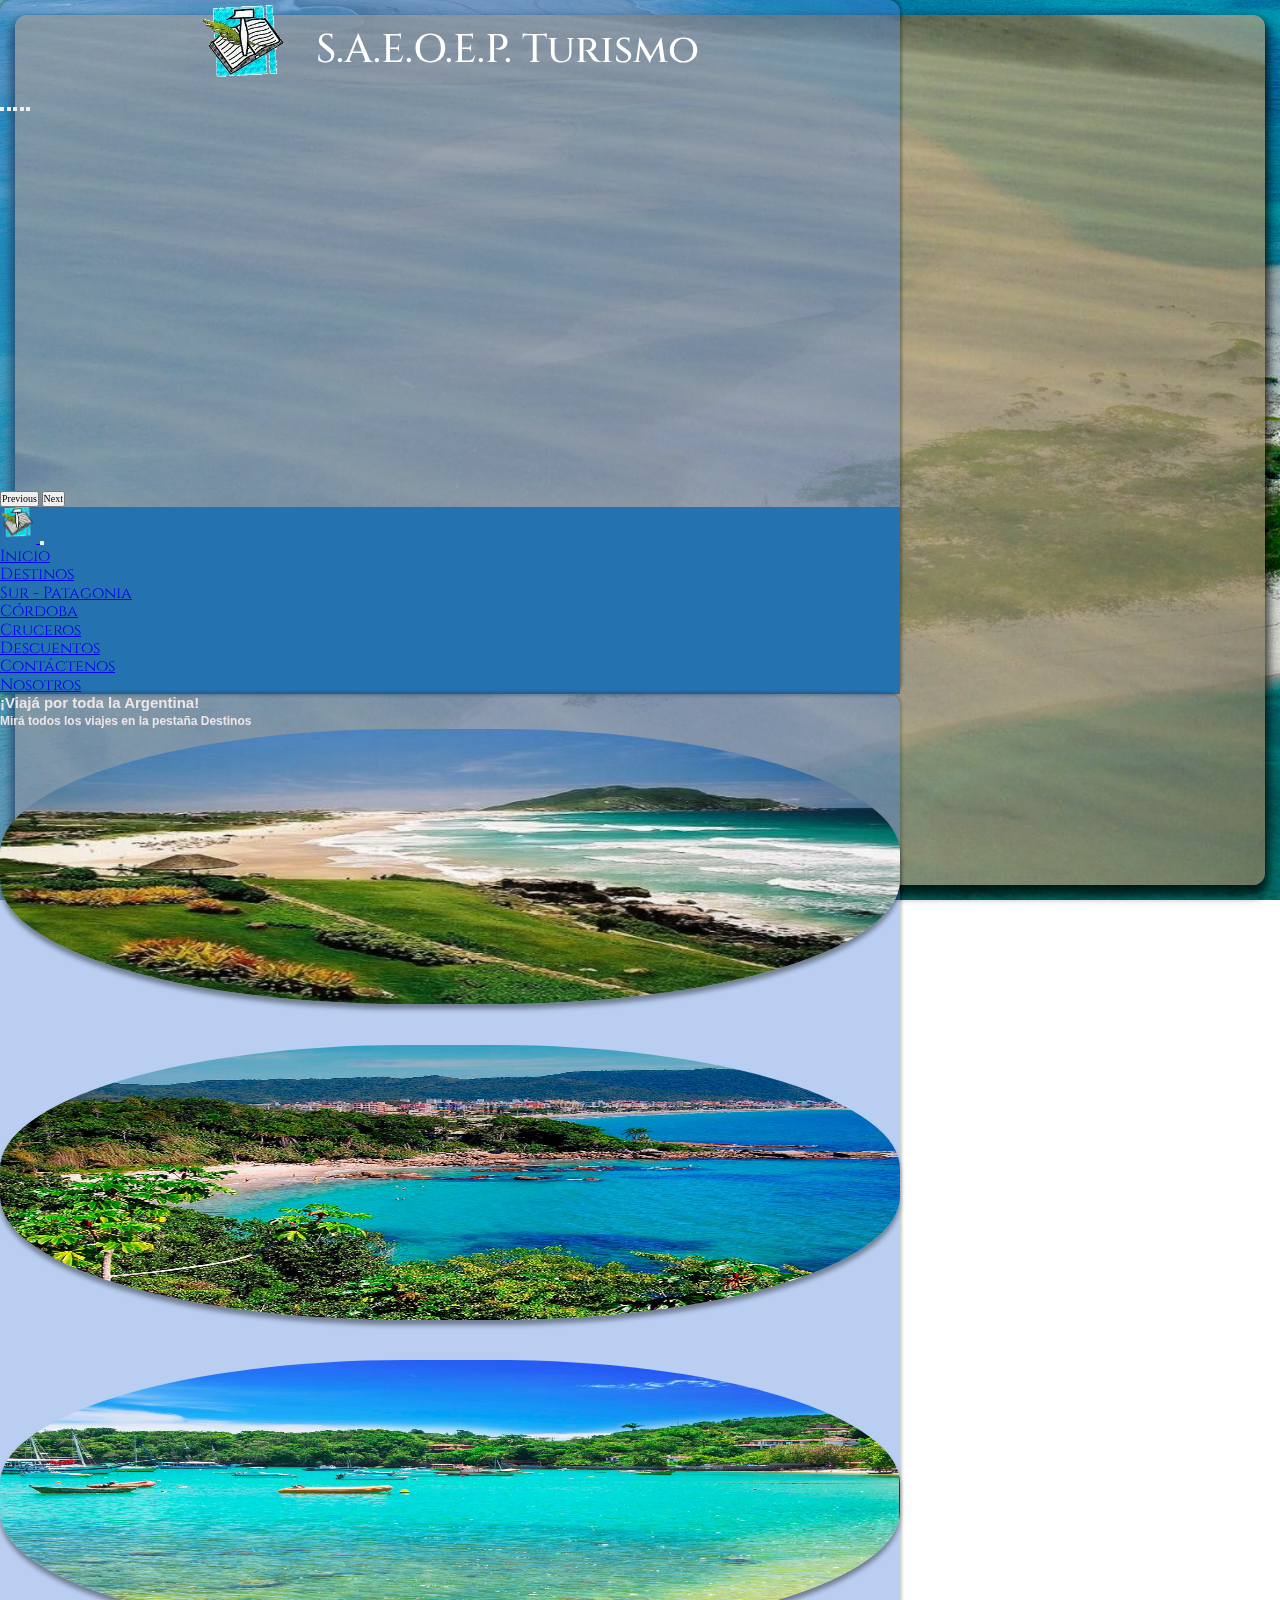
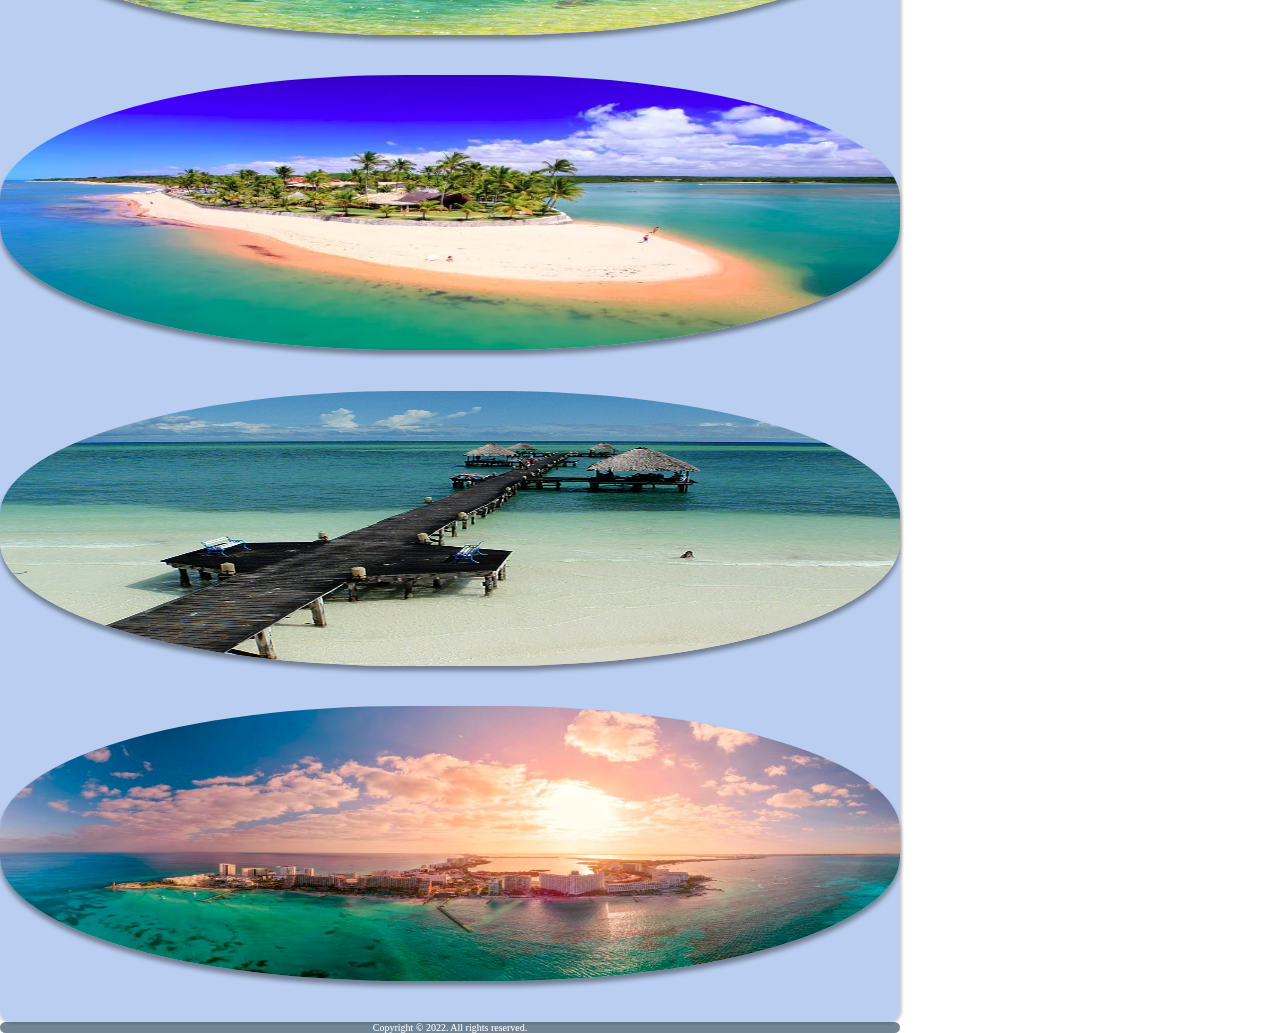
<file: SaeoepTurismo/index.html>
<!DOCTYPE html>
<html lang="es">

<head>
    <meta charset="UTF-8" />
    <meta http-equiv="X-UA-Compatible" content="IE=edge" />
    <meta name="viewport" content="width=device-width, initial-scale=1.0" />
    <title>S.A.E.O.E.P. Turismo</title>
    <link href="https://cdn.jsdelivr.net/npm/bootstrap@5.2.0/dist/css/bootstrap.min.css" rel="stylesheet"
        integrity="sha384-gH2yIJqKdNHPEq0n4Mqa/HGKIhSkIHeL5AyhkYV8i59U5AR6csBvApHHNl/vI1Bx" crossorigin="anonymous" />
    <link rel="preconnect" href="https://fonts.googleapis.com" />
    <link rel="preconnect" href="https://fonts.gstatic.com" crossorigin />
    <link href="https://fonts.googleapis.com/css2?family=Cinzel:wght@400;500;700&display=swap" rel="stylesheet" />
    <link rel="stylesheet" href="./css/normalize.css" />
    <link rel="stylesheet" href="./css/turismo.css" />
</head>
<body>
    <div class="bg"></div>
    <header class="container p-0 mt-3">
        <section class="header-title pt-2">
            <a href="./index.html">
                <img src="./img/page-icon.png" alt="Logo de la pagina" id="header-icon" />
            </a>
            <h1>S.A.E.O.E.P. Turismo</h1>
        </section>
        <section id="carouselHeader" class="carousel slide carousel-fade" data-bs-ride="carousel">
            <div class="carousel-indicators">
                <button type="button" data-bs-target="#carouselHeader" data-bs-slide-to="0" class="active"
                    aria-current="true" aria-label="Slide 1"></button>
                <button type="button" data-bs-target="#carouselHeader" data-bs-slide-to="1"
                    aria-label="Slide 2"></button>
                <button type="button" data-bs-target="#carouselHeader" data-bs-slide-to="2"
                    aria-label="Slide 3"></button>
                <button type="button" data-bs-target="#carouselHeader" data-bs-slide-to="3"
                    aria-label="Slide 4"></button>
                <button type="button" data-bs-target="#carouselHeader" data-bs-slide-to="4"
                    aria-label="Slide 5"></button>
            </div>
            <div class="carousel-inner">
                <div class="carousel-item active h-100" data-bs-interval="5000">
                    <div class="w-100 h-100"></div>
                </div>
                <div class="carousel-item h-100" data-bs-interval="5000">
                    <div class="w-100 h-100"></div>
                </div>
                <div class="carousel-item h-100" data-bs-interval="5000">
                    <div class="w-100 h-100"></div>
                </div>
                <div class="carousel-item h-100" data-bs-interval="5000">
                    <div class="w-100 h-100"></div>
                </div>
                <div class="carousel-item h-100" data-bs-interval="5000">
                    <div class="w-100 h-100"></div>
                </div>
            </div>
            <button class="carousel-control-prev" type="button" data-bs-target="#carouselHeader" data-bs-slide="prev">
                <span class="carousel-control-prev-icon" aria-hidden="true"></span>
                <span class="visually-hidden">Previous</span>
            </button>
            <button class="carousel-control-next" type="button" data-bs-target="#carouselHeader" data-bs-slide="next">
                <span class="carousel-control-next-icon" aria-hidden="true"></span>
                <span class="visually-hidden">Next</span>
            </button>
        </section>
        <nav class="container navbar sticky-top navbar-expand-md navbar-dark primary">
            <div class="container">
                <a class="navbar-brand" href="./index.html">
                    <img src="./img/page-icon.png" alt="Logo del navbar" id="nav-icon" />
                </a>
                <button class="navbar-toggler" type="button" data-bs-toggle="collapse"
                    data-bs-target="#navbarSupportedContent" aria-controls="navbarSupportedContent"
                    aria-expanded="false" aria-label="Toggle navigation">
                    <span class="navbar-toggler-icon"></span>
                </button>
                <div class="collapse navbar-collapse" id="navbarSupportedContent">
                    <ul class="navbar-nav me-auto mb-2 mb-lg-0">
                        <li class="nav-item">
                            <a class="nav-link active" aria-current="page" href="#">Inicio</a>
                        </li>
                        <li class="nav-item dropdown">
                            <a class="nav-link dropdown-toggle" href="#" role="button" data-bs-toggle="dropdown"
                                aria-expanded="false">
                                Destinos
                            </a>
                            <ul class="dropdown-menu primary">
                                <li><a class="dropdown-item" href="./sur-patagonia.html">Sur - Patagonia</a></li>
                                <li><a class="dropdown-item" href="./cordoba.html">Córdoba</a></li>
                            </ul>
                        </li>
                        <li class="nav-item">
                            <a class="nav-link" href="./cruceros.html">Cruceros</a>
                        </li>
                        <li class="nav-item">
                            <a class="nav-link" href="./descuentos.html">Descuentos</a>
                        </li>
                        <li class="nav-item">
                            <a class="nav-link" href="./contactenos.html">Contáctenos</a>
                        </li>
                        <li class="nav-item">
                            <a class="nav-link" href="./nosotros.html">Nosotros</a>
                        </li>
                    </ul>
                </div>
            </div>
        </nav>
    </header>
    <main class="container mt-2 p-4 position-relative bg-active">
        <section class="main-info w-100 h-100 p-2">
            <h2 class="fw-bold text-center display-3">
                ¡Viajá por toda la Argentina!<br>
                <small class="display-6 text-white-50">Mirá todos los viajes en la pestaña Destinos</small>
            </h2>
            <div class="home-gallery row row-cols-1 row-cols-sm-2 g-4 p-4">
                <div class="col position-relative">
                    <img src="img/florianopolis.jpg" alt="Florianopolis">
                    <p class="display-4 w-100 position-absolute text-center pe-none">
                        <span class="ps-3 pe-3 text-truncate" title="Florianópolis">Florianópolis</span>
                    </p>
                </div>
                <div class="col position-relative">
                    <img src="img/bombinhas.jpg" alt="Bombas y Bombinhas">
                    <p class="display-4 w-100 position-absolute text-center pe-none">
                        <span class="ps-3 pe-3 text-truncate" title="Bombas y Bombinhas">Bombas y Bombinhas</span>
                    </p>
                </div>
                <div class="col position-relative">
                    <img src="img/buzios.jpg" alt="Buzios">
                    <p class="display-4 w-100 position-absolute text-center pe-none">
                        <span class="ps-3 pe-3 text-truncate" title="Buzios">Buzios</span>
                    </p>
                </div>
                <div class="col position-relative">
                    <img src="img/porto-seguro.jpg" alt="Porto Seguro">
                    <p class="display-4 w-100 position-absolute text-center pe-none">
                        <span class="ps-3 pe-3 text-truncate" title="Porto Seguro">Porto Seguro</span>
                    </p>
                </div>
                <div class="col position-relative">
                    <img src="img/cuba.jpg" alt="Cuba">
                    <p class="display-4 w-100 position-absolute text-center pe-none">
                        <span class="ps-3 pe-3 text-truncate" title="Cuba">Cuba</span>
                    </p>
                </div>
                <div class="col position-relative">
                    <img src="img/cancun.jpg" alt="Cancún">
                    <p class="display-4 w-100 position-absolute text-center pe-none">
                        <span class="ps-3 pe-3 text-truncate" title="Cancún">Cancún</span>
                    </p>
                </div>
            </div>
        </section>
    </main>
    <footer class="container p-4">
        <p>Copyright © 2022. All rights reserved.</p>
    </footer>
    <script src="https://cdn.jsdelivr.net/npm/bootstrap@5.2.0/dist/js/bootstrap.bundle.min.js"
        integrity="sha384-A3rJD856KowSb7dwlZdYEkO39Gagi7vIsF0jrRAoQmDKKtQBHUuLZ9AsSv4jD4Xa"
        crossorigin="anonymous"></script>
</body>

</html>
</file>
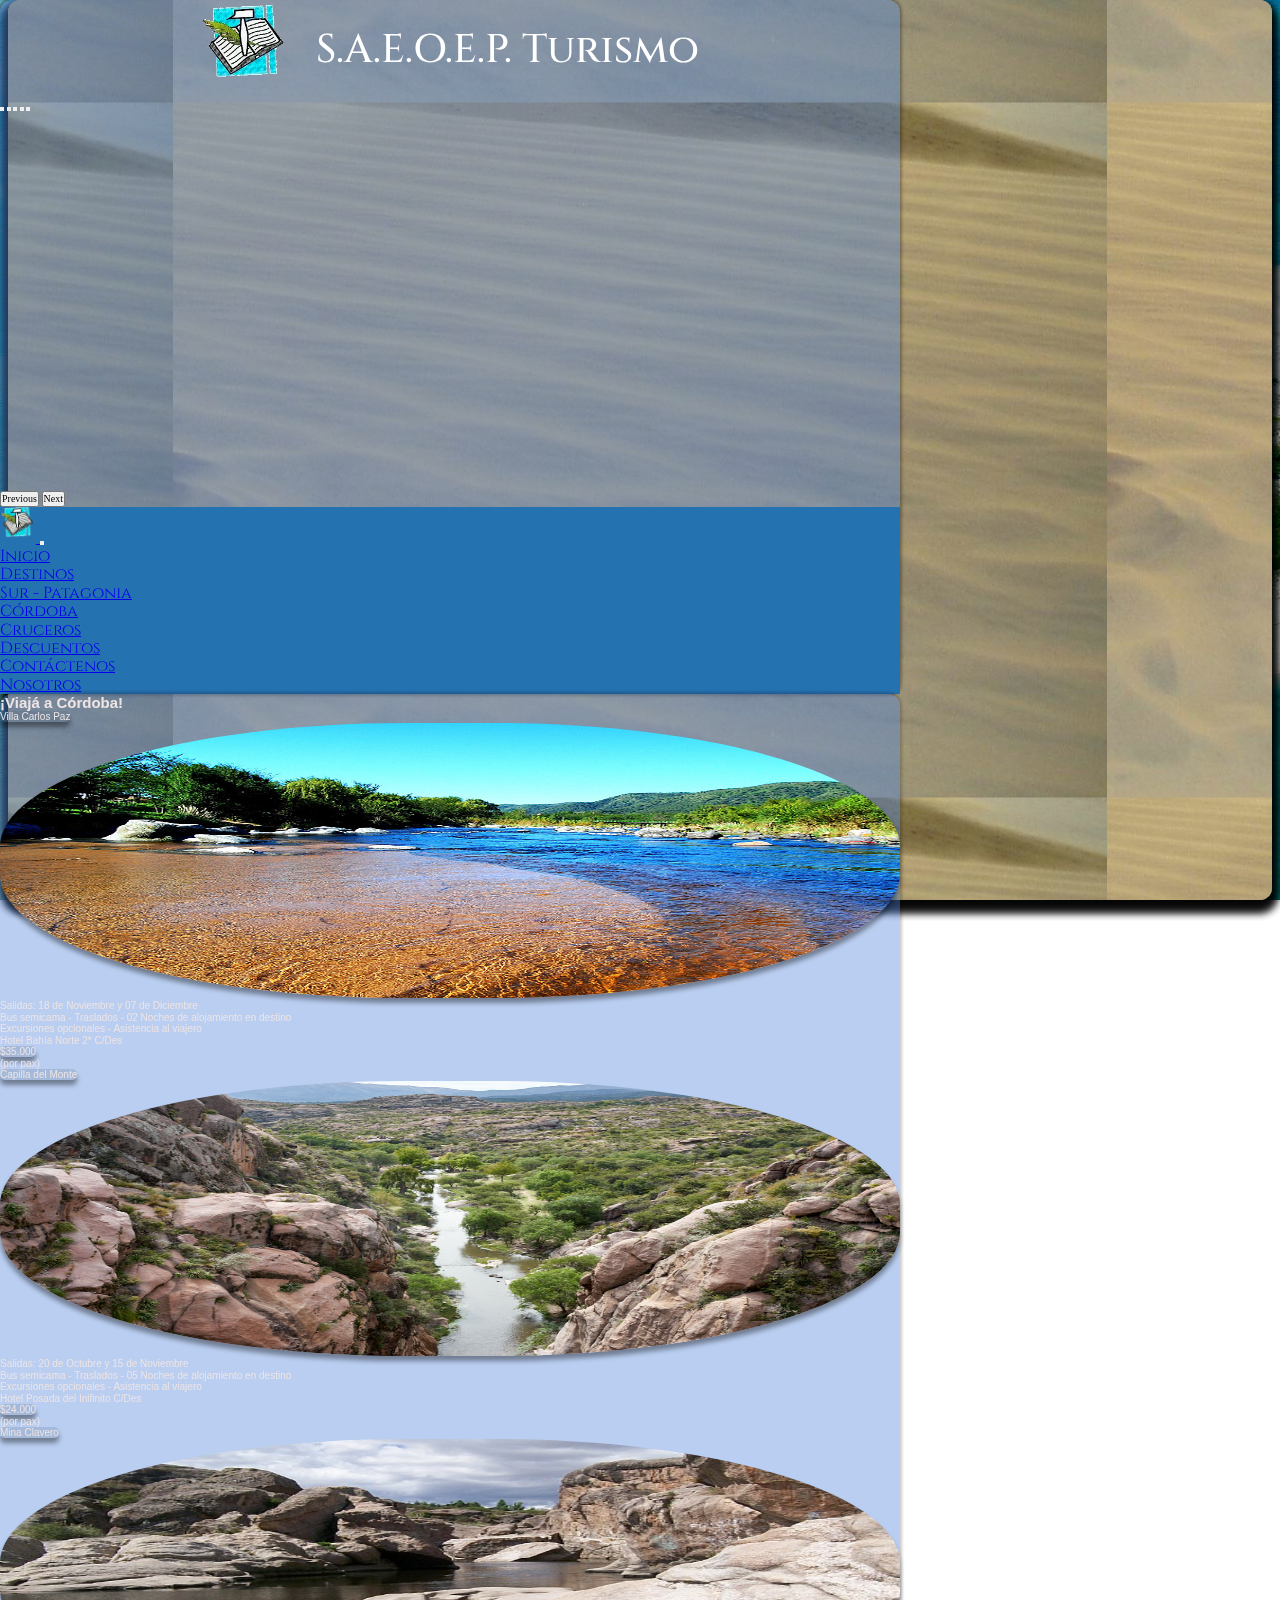
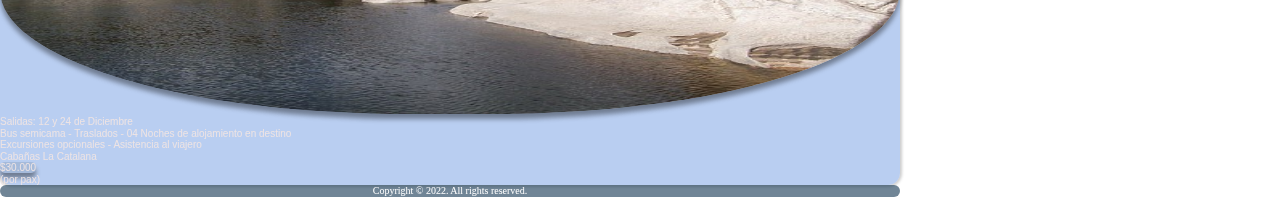
<file: SaeoepTurismo/cordoba.html>
<!DOCTYPE html>
<html lang="es">

<head>
    <meta charset="UTF-8" />
    <meta http-equiv="X-UA-Compatible" content="IE=edge" />
    <meta name="viewport" content="width=device-width, initial-scale=1.0" />
    <title>S.A.E.O.E.P. Turismo - Destinos</title>
    <link href="https://cdn.jsdelivr.net/npm/bootstrap@5.2.0/dist/css/bootstrap.min.css" rel="stylesheet"
        integrity="sha384-gH2yIJqKdNHPEq0n4Mqa/HGKIhSkIHeL5AyhkYV8i59U5AR6csBvApHHNl/vI1Bx" crossorigin="anonymous" />
    <link rel="preconnect" href="https://fonts.googleapis.com" />
    <link rel="preconnect" href="https://fonts.gstatic.com" crossorigin />
    <link href="https://fonts.googleapis.com/css2?family=Cinzel:wght@400;500;700&display=swap" rel="stylesheet" />
    <link rel="stylesheet" href="./css/normalize.css" />
    <link rel="stylesheet" href="./css/turismo.css" />
</head>

<body>
    <div class="bg"></div>
    <header class="container p-0 mt-3">
        <section class="header-title pt-2">
            <a href="./index.html">
                <img src="./img/page-icon.png" alt="Logo de la pagina" id="header-icon" />
            </a>
            <h1>S.A.E.O.E.P. Turismo</h1>
        </section>
        <section id="carouselHeader" class="carousel slide carousel-fade" data-bs-ride="carousel">
            <div class="carousel-indicators">
                <button type="button" data-bs-target="#carouselHeader" data-bs-slide-to="0" class="active"
                    aria-current="true" aria-label="Slide 1"></button>
                <button type="button" data-bs-target="#carouselHeader" data-bs-slide-to="1"
                    aria-label="Slide 2"></button>
                <button type="button" data-bs-target="#carouselHeader" data-bs-slide-to="2"
                    aria-label="Slide 3"></button>
                <button type="button" data-bs-target="#carouselHeader" data-bs-slide-to="3"
                    aria-label="Slide 4"></button>
                <button type="button" data-bs-target="#carouselHeader" data-bs-slide-to="4"
                    aria-label="Slide 5"></button>
            </div>
            <div class="carousel-inner">
                <div class="carousel-item active h-100" data-bs-interval="5000">
                    <div class="w-100 h-100"></div>
                </div>
                <div class="carousel-item h-100" data-bs-interval="5000">
                    <div class="w-100 h-100"></div>
                </div>
                <div class="carousel-item h-100" data-bs-interval="5000">
                    <div class="w-100 h-100"></div>
                </div>
                <div class="carousel-item h-100" data-bs-interval="5000">
                    <div class="w-100 h-100"></div>
                </div>
                <div class="carousel-item h-100" data-bs-interval="5000">
                    <div class="w-100 h-100"></div>
                </div>
            </div>
            <button class="carousel-control-prev" type="button" data-bs-target="#carouselHeader" data-bs-slide="prev">
                <span class="carousel-control-prev-icon" aria-hidden="true"></span>
                <span class="visually-hidden">Previous</span>
            </button>
            <button class="carousel-control-next" type="button" data-bs-target="#carouselHeader" data-bs-slide="next">
                <span class="carousel-control-next-icon" aria-hidden="true"></span>
                <span class="visually-hidden">Next</span>
            </button>
        </section>
        <nav class="container navbar sticky-top navbar-expand-md navbar-dark primary">
            <div class="container">
                <a class="navbar-brand" href="./index.html">
                    <img src="./img/page-icon.png" alt="Logo del navbar" id="nav-icon" />
                </a>
                <button class="navbar-toggler" type="button" data-bs-toggle="collapse"
                    data-bs-target="#navbarSupportedContent" aria-controls="navbarSupportedContent"
                    aria-expanded="false" aria-label="Toggle navigation">
                    <span class="navbar-toggler-icon"></span>
                </button>
                <div class="collapse navbar-collapse" id="navbarSupportedContent">
                    <ul class="navbar-nav me-auto mb-2 mb-lg-0">
                        <li class="nav-item">
                            <a class="nav-link" aria-current="page" href="./index.html">Inicio</a>
                        </li>
                        <li class="nav-item dropdown">
                            <a class="nav-link dropdown-toggle active" href="#" role="button" data-bs-toggle="dropdown"
                                aria-expanded="false">
                                Destinos
                            </a>
                            <ul class="dropdown-menu primary">
                                <li><a class="dropdown-item" href="./sur-patagonia.html">Sur - Patagonia</a></li>
                                <li><a class="dropdown-item active" href="#">Córdoba</a></li>
                            </ul>
                        </li>
                        <li class="nav-item">
                            <a class="nav-link" href="./cruceros.html">Cruceros</a>
                        </li>
                        <li class="nav-item">
                            <a class="nav-link" href="./descuentos.html">Descuentos</a>
                        </li>
                        <li class="nav-item">
                            <a class="nav-link" href="./contactenos.html">Contáctenos</a>
                        </li>
                        <li class="nav-item">
                            <a class="nav-link" href="./nosotros.html">Nosotros</a>
                        </li>
                    </ul>
                </div>
            </div>
        </nav>
    </header>
    <main class="container mt-2 p-4 position-relative">
        <section class="main-info w-100 h-100 p-2">
            <h2 class="fw-bold text-center display-3">
                ¡Viajá a Córdoba!
            </h2>
            <div class="travels row row-cols-1 row-cols-sm-2 g-4 p-4">
                <div class="col position-relative">
                    <p class="display-5 fw-bold text-center travel-title mt-2"><span class="ps-2 pe-2">Villa Carlos Paz</span></p>
                    <img src="img/villa-carlos-paz.jpg" alt="Villa Carlos Paz" class="mb-4">
                    <p class="fs-4 fw-bold text-center travel-date">Salidas: 18 de Noviembre y 07 de Diciembre</p>
                    <p class="fs-4 fw-bold text-center travel-assets">Bus semicama - Traslados - 02 Noches de alojamiento en destino</p>
                    <p class="fs-4 fw-bold text-center travel-extra">Excursiones opcionales - Asistencia al viajero</p>
                    <p class="fs-4 fw-bold text-center travel-hotel">Hotel Bahía Norte 2* C/Des</p>
                    <p class="fs-5 fw-bold text-center travel-price"><span class="ps-2 pe-2 fs-2">$35.000</span><br>(por pax)</p>
                </div>
                <div class="col position-relative">
                    <p class="display-5 fw-bold text-center travel-title mt-2"><span class="ps-2 pe-2">Capilla del Monte</span></p>
                    <img src="img/capilla-del-monte.jpg" alt="Capilla del Monte" class="mb-4">
                    <p class="fs-4 fw-bold text-center travel-date">Salidas: 20 de Octubre y 15 de Noviembre</p>
                    <p class="fs-4 fw-bold text-center travel-assets">Bus semicama - Traslados - 05 Noches de alojamiento en destino</p>
                    <p class="fs-4 fw-bold text-center travel-extra">Excursiones opcionales - Asistencia al viajero</p>
                    <p class="fs-4 fw-bold text-center travel-hotel">Hotel Posada del Inifinito C/Des</p>
                    <p class="fs-5 fw-bold text-center travel-price"><span class="ps-2 pe-2 fs-2">$24.000</span><br>(por pax)</p>
                </div>
                <div class="col position-relative">
                    <p class="display-5 fw-bold text-center travel-title mt-2"><span class="ps-2 pe-2">Mina Clavero</span></p>
                    <img src="img/mina-clavero.jpg" alt="Mina Clavero" class="mb-4">
                    <p class="fs-4 fw-bold text-center travel-date">Salidas: 12 y 24 de Diciembre</p>
                    <p class="fs-4 fw-bold text-center travel-assets">Bus semicama - Traslados - 04 Noches de alojamiento en destino</p>
                    <p class="fs-4 fw-bold text-center travel-extra">Excursiones opcionales - Asistencia al viajero</p>
                    <p class="fs-4 fw-bold text-center travel-hotel">Cabañas La Catalana</p>
                    <p class="fs-5 fw-bold text-center travel-price"><span class="ps-2 pe-2 fs-2">$30.000</span><br>(por pax)</p>
                </div>
            </div>
        </section>
    </main>
    <footer class="container p-4">
        <p>Copyright © 2022. All rights reserved.</p>
    </footer>
    <script src="https://cdn.jsdelivr.net/npm/bootstrap@5.2.0/dist/js/bootstrap.bundle.min.js"
        integrity="sha384-A3rJD856KowSb7dwlZdYEkO39Gagi7vIsF0jrRAoQmDKKtQBHUuLZ9AsSv4jD4Xa"
        crossorigin="anonymous"></script>
</body>

</html>
</file>
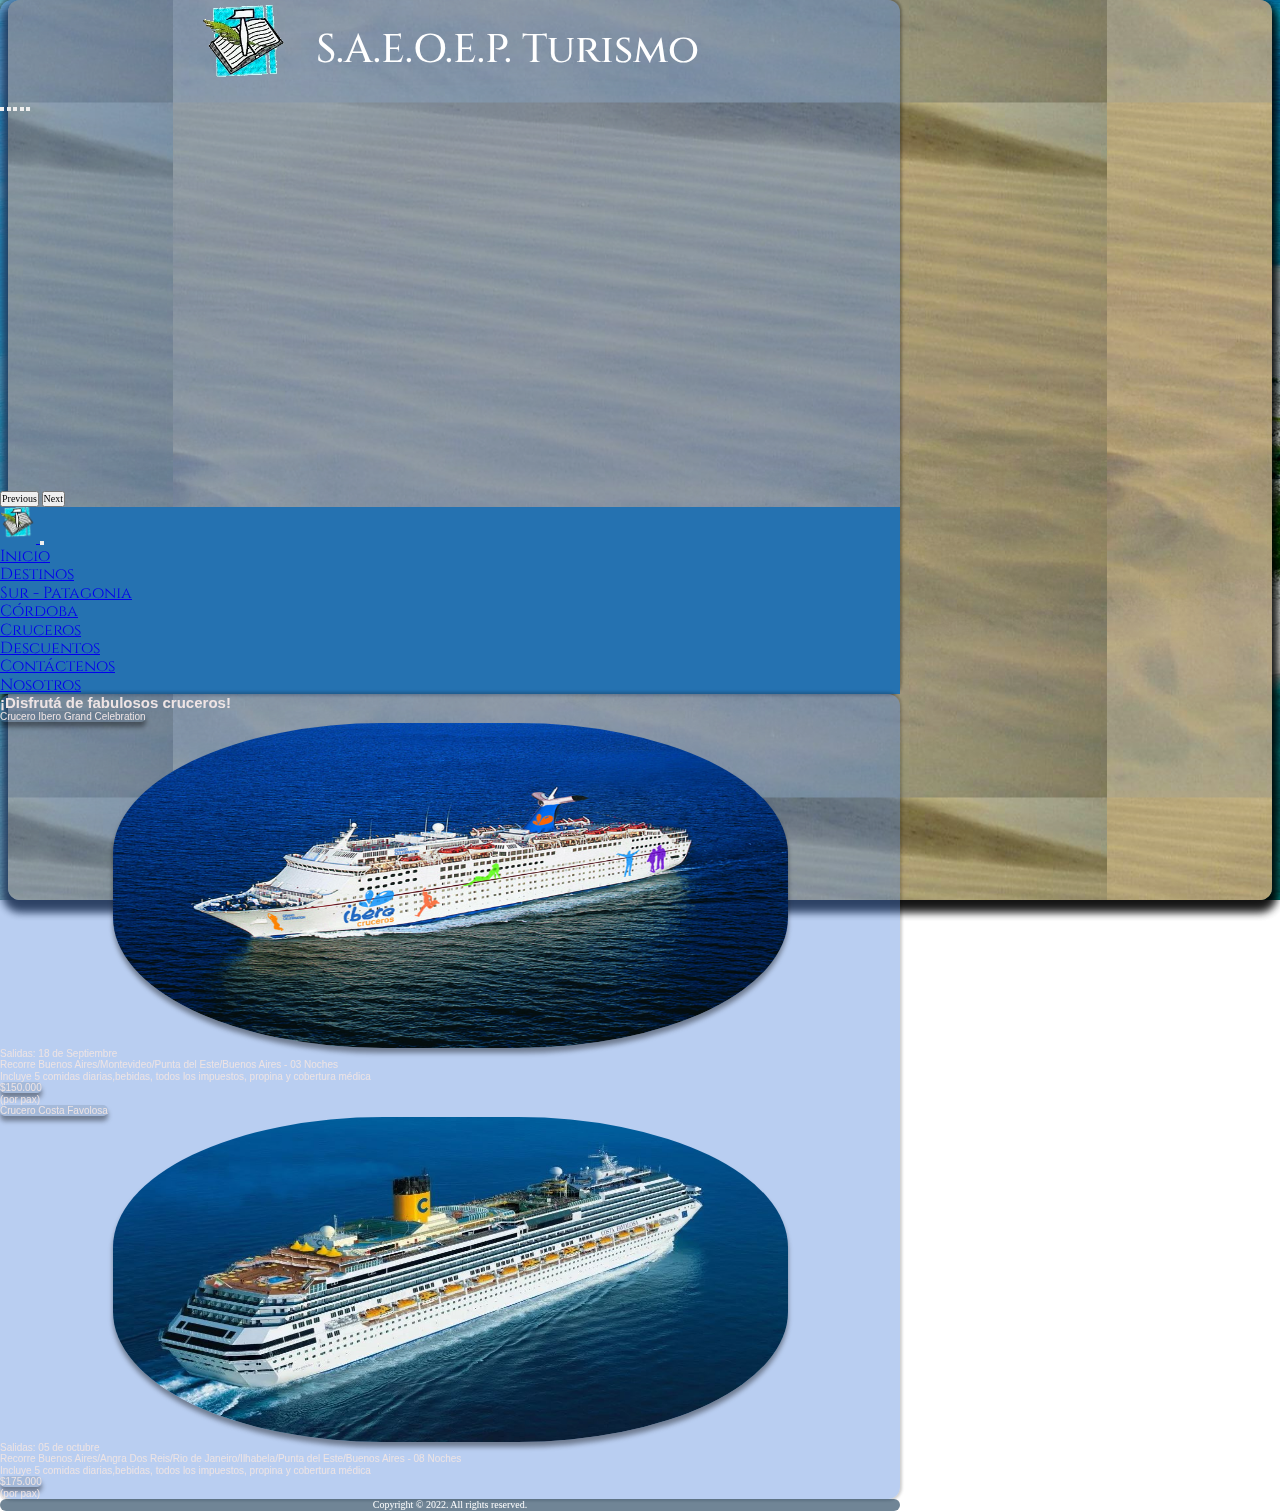
<file: SaeoepTurismo/cruceros.html>
<!DOCTYPE html>
<html lang="es">

<head>
    <meta charset="UTF-8" />
    <meta http-equiv="X-UA-Compatible" content="IE=edge" />
    <meta name="viewport" content="width=device-width, initial-scale=1.0" />
    <title>S.A.E.O.E.P. Turismo - Cruceros</title>
    <link href="https://cdn.jsdelivr.net/npm/bootstrap@5.2.0/dist/css/bootstrap.min.css" rel="stylesheet"
        integrity="sha384-gH2yIJqKdNHPEq0n4Mqa/HGKIhSkIHeL5AyhkYV8i59U5AR6csBvApHHNl/vI1Bx" crossorigin="anonymous" />
    <link rel="preconnect" href="https://fonts.googleapis.com" />
    <link rel="preconnect" href="https://fonts.gstatic.com" crossorigin />
    <link href="https://fonts.googleapis.com/css2?family=Cinzel:wght@400;500;700&display=swap" rel="stylesheet" />
    <link rel="stylesheet" href="./css/normalize.css" />
    <link rel="stylesheet" href="./css/turismo.css" />
</head>

<body>
    <div class="bg"></div>
    <header class="container p-0 mt-3">
        <section class="header-title pt-2">
            <a href="./index.html">
                <img src="./img/page-icon.png" alt="Logo de la pagina" id="header-icon" />
            </a>
            <h1>S.A.E.O.E.P. Turismo</h1>
        </section>
        <section id="carouselHeader" class="carousel slide carousel-fade" data-bs-ride="carousel">
            <div class="carousel-indicators">
                <button type="button" data-bs-target="#carouselHeader" data-bs-slide-to="0" class="active"
                    aria-current="true" aria-label="Slide 1"></button>
                <button type="button" data-bs-target="#carouselHeader" data-bs-slide-to="1"
                    aria-label="Slide 2"></button>
                <button type="button" data-bs-target="#carouselHeader" data-bs-slide-to="2"
                    aria-label="Slide 3"></button>
                <button type="button" data-bs-target="#carouselHeader" data-bs-slide-to="3"
                    aria-label="Slide 4"></button>
                <button type="button" data-bs-target="#carouselHeader" data-bs-slide-to="4"
                    aria-label="Slide 5"></button>
            </div>
            <div class="carousel-inner">
                <div class="carousel-item active h-100" data-bs-interval="5000">
                    <div class="w-100 h-100"></div>
                </div>
                <div class="carousel-item h-100" data-bs-interval="5000">
                    <div class="w-100 h-100"></div>
                </div>
                <div class="carousel-item h-100" data-bs-interval="5000">
                    <div class="w-100 h-100"></div>
                </div>
                <div class="carousel-item h-100" data-bs-interval="5000">
                    <div class="w-100 h-100"></div>
                </div>
                <div class="carousel-item h-100" data-bs-interval="5000">
                    <div class="w-100 h-100"></div>
                </div>
            </div>
            <button class="carousel-control-prev" type="button" data-bs-target="#carouselHeader" data-bs-slide="prev">
                <span class="carousel-control-prev-icon" aria-hidden="true"></span>
                <span class="visually-hidden">Previous</span>
            </button>
            <button class="carousel-control-next" type="button" data-bs-target="#carouselHeader" data-bs-slide="next">
                <span class="carousel-control-next-icon" aria-hidden="true"></span>
                <span class="visually-hidden">Next</span>
            </button>
        </section>
        <nav class="container navbar sticky-top navbar-expand-md navbar-dark primary">
            <div class="container">
                <a class="navbar-brand" href="./index.html">
                    <img src="./img/page-icon.png" alt="Logo del navbar" id="nav-icon" />
                </a>
                <button class="navbar-toggler" type="button" data-bs-toggle="collapse"
                    data-bs-target="#navbarSupportedContent" aria-controls="navbarSupportedContent"
                    aria-expanded="false" aria-label="Toggle navigation">
                    <span class="navbar-toggler-icon"></span>
                </button>
                <div class="collapse navbar-collapse" id="navbarSupportedContent">
                    <ul class="navbar-nav me-auto mb-2 mb-lg-0">
                        <li class="nav-item">
                            <a class="nav-link" aria-current="page" href="./index.html">Inicio</a>
                        </li>
                        <li class="nav-item dropdown">
                            <a class="nav-link dropdown-toggle" href="#" role="button" data-bs-toggle="dropdown"
                                aria-expanded="false">
                                Destinos
                            </a>
                            <ul class="dropdown-menu primary">
                                <li><a class="dropdown-item" href="./sur-patagonia.html">Sur - Patagonia</a></li>
                                <li><a class="dropdown-item" href="./cordoba.html">Córdoba</a></li>
                            </ul>
                        </li>
                        <li class="nav-item">
                            <a class="nav-link active" href="#">Cruceros</a>
                        </li>
                        <li class="nav-item">
                            <a class="nav-link" href="./descuentos.html">Descuentos</a>
                        </li>
                        <li class="nav-item">
                            <a class="nav-link" href="./contactenos.html">Contáctenos</a>
                        </li>
                        <li class="nav-item">
                            <a class="nav-link" href="./nosotros.html">Nosotros</a>
                        </li>
                    </ul>
                </div>
            </div>
        </nav>
    </header>
    <main class="container mt-2 p-4 position-relative">
        <section class="main-info w-100 h-100 p-2">
            <h2 class="fw-bold text-center display-3">
                ¡Disfrutá de fabulosos cruceros!
            </h2>
            <div class="travels cruisers row row-cols-1 g-4 p-4">
                <div class="col position-relative">
                    <p class="display-5 fw-bold text-center travel-title mt-2"><span class="ps-2 pe-2">Crucero Ibero Grand Celebration</span></p>
                    <img src="img/crucero-grand.jpg" alt="Crucero Ibero Grand Celebration" class="mb-4">
                    <p class="fs-4 fw-bold text-center travel-date">Salidas: 18 de Septiembre</p>
                    <p class="fs-4 fw-bold text-center travel-assets">Recorre Buenos Aires/Montevideo/Punta del Este/Buenos Aires - 03 Noches</p>
                    <p class="fs-4 fw-bold text-center travel-extra">Incluye 5 comidas diarias,bebidas, todos los impuestos, propina y cobertura médica</p>
                    <p class="fs-5 fw-bold text-center travel-price"><span class="ps-2 pe-2 fs-2">$150.000</span><br>(por pax)</p>
                </div>
                <div class="col position-relative">
                    <p class="display-5 fw-bold text-center travel-title mt-2"><span class="ps-2 pe-2">Crucero Costa Favolosa</span></p>
                    <img src="img/crucero-costa.JPG" alt="Crucero Costa Favolosa" class="mb-4">
                    <p class="fs-4 fw-bold text-center travel-date">Salidas: 05 de octubre</p>
                    <p class="fs-4 fw-bold text-center travel-assets">Recorre Buenos Aires/Angra Dos Reis/Rio de Janeiro/Ilhabela/Punta del Este/Buenos Aires - 08 Noches</p>
                    <p class="fs-4 fw-bold text-center travel-extra">Incluye 5 comidas diarias,bebidas, todos los impuestos, propina y cobertura médica</p>
                    <p class="fs-5 fw-bold text-center travel-price"><span class="ps-2 pe-2 fs-2">$175.000</span><br>(por pax)</p>
                </div>
            </div>
        </section>
    </main>
    <footer class="container p-4">
        <p>Copyright © 2022. All rights reserved.</p>
    </footer>
    <script src="https://cdn.jsdelivr.net/npm/bootstrap@5.2.0/dist/js/bootstrap.bundle.min.js"
        integrity="sha384-A3rJD856KowSb7dwlZdYEkO39Gagi7vIsF0jrRAoQmDKKtQBHUuLZ9AsSv4jD4Xa"
        crossorigin="anonymous"></script>
</body>

</html>
</file>
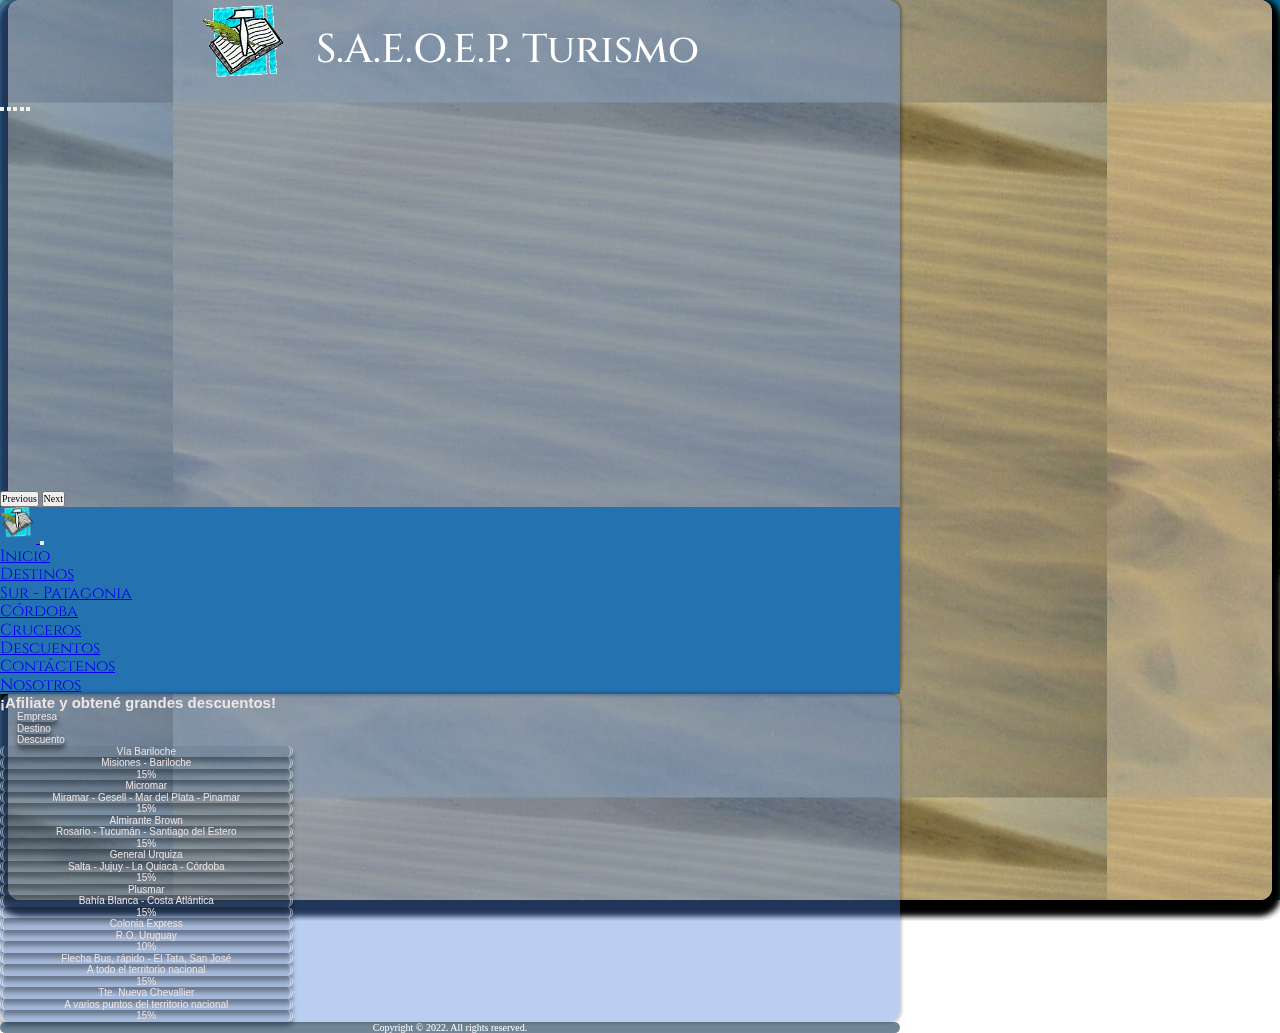
<file: SaeoepTurismo/descuentos.html>
<!DOCTYPE html>
<html lang="es">

<head>
    <meta charset="UTF-8" />
    <meta http-equiv="X-UA-Compatible" content="IE=edge" />
    <meta name="viewport" content="width=device-width, initial-scale=1.0" />
    <title>S.A.E.O.E.P. Turismo - Descuentos</title>
    <link href="https://cdn.jsdelivr.net/npm/bootstrap@5.2.0/dist/css/bootstrap.min.css" rel="stylesheet"
        integrity="sha384-gH2yIJqKdNHPEq0n4Mqa/HGKIhSkIHeL5AyhkYV8i59U5AR6csBvApHHNl/vI1Bx" crossorigin="anonymous" />
    <link rel="preconnect" href="https://fonts.googleapis.com" />
    <link rel="preconnect" href="https://fonts.gstatic.com" crossorigin />
    <link href="https://fonts.googleapis.com/css2?family=Cinzel:wght@400;500;700&display=swap" rel="stylesheet" />
    <link rel="stylesheet" href="./css/normalize.css" />
    <link rel="stylesheet" href="./css/turismo.css" />
</head>

<body>
    <div class="bg"></div>
    <header class="container p-0 mt-3">
        <section class="header-title pt-2">
            <a href="./index.html">
                <img src="./img/page-icon.png" alt="Logo de la pagina" id="header-icon" />
            </a>
            <h1>S.A.E.O.E.P. Turismo</h1>
        </section>
        <section id="carouselHeader" class="carousel slide carousel-fade" data-bs-ride="carousel">
            <div class="carousel-indicators">
                <button type="button" data-bs-target="#carouselHeader" data-bs-slide-to="0" class="active"
                    aria-current="true" aria-label="Slide 1"></button>
                <button type="button" data-bs-target="#carouselHeader" data-bs-slide-to="1"
                    aria-label="Slide 2"></button>
                <button type="button" data-bs-target="#carouselHeader" data-bs-slide-to="2"
                    aria-label="Slide 3"></button>
                <button type="button" data-bs-target="#carouselHeader" data-bs-slide-to="3"
                    aria-label="Slide 4"></button>
                <button type="button" data-bs-target="#carouselHeader" data-bs-slide-to="4"
                    aria-label="Slide 5"></button>
            </div>
            <div class="carousel-inner">
                <div class="carousel-item active h-100" data-bs-interval="5000">
                    <div class="w-100 h-100"></div>
                </div>
                <div class="carousel-item h-100" data-bs-interval="5000">
                    <div class="w-100 h-100"></div>
                </div>
                <div class="carousel-item h-100" data-bs-interval="5000">
                    <div class="w-100 h-100"></div>
                </div>
                <div class="carousel-item h-100" data-bs-interval="5000">
                    <div class="w-100 h-100"></div>
                </div>
                <div class="carousel-item h-100" data-bs-interval="5000">
                    <div class="w-100 h-100"></div>
                </div>
            </div>
            <button class="carousel-control-prev" type="button" data-bs-target="#carouselHeader" data-bs-slide="prev">
                <span class="carousel-control-prev-icon" aria-hidden="true"></span>
                <span class="visually-hidden">Previous</span>
            </button>
            <button class="carousel-control-next" type="button" data-bs-target="#carouselHeader" data-bs-slide="next">
                <span class="carousel-control-next-icon" aria-hidden="true"></span>
                <span class="visually-hidden">Next</span>
            </button>
        </section>
        <nav class="container navbar sticky-top navbar-expand-md navbar-dark primary">
            <div class="container">
                <a class="navbar-brand" href="./index.html">
                    <img src="./img/page-icon.png" alt="Logo del navbar" id="nav-icon" />
                </a>
                <button class="navbar-toggler" type="button" data-bs-toggle="collapse"
                    data-bs-target="#navbarSupportedContent" aria-controls="navbarSupportedContent"
                    aria-expanded="false" aria-label="Toggle navigation">
                    <span class="navbar-toggler-icon"></span>
                </button>
                <div class="collapse navbar-collapse" id="navbarSupportedContent">
                    <ul class="navbar-nav me-auto mb-2 mb-lg-0">
                        <li class="nav-item">
                            <a class="nav-link" aria-current="page" href="./index.html">Inicio</a>
                        </li>
                        <li class="nav-item dropdown">
                            <a class="nav-link dropdown-toggle" href="#" role="button" data-bs-toggle="dropdown"
                                aria-expanded="false">
                                Destinos
                            </a>
                            <ul class="dropdown-menu primary">
                                <li><a class="dropdown-item" href="./sur-patagonia.html">Sur - Patagonia</a></li>
                                <li><a class="dropdown-item" href="./cordoba.html">Córdoba</a></li>
                            </ul>
                        </li>
                        <li class="nav-item">
                            <a class="nav-link" href="./cruceros.html">Cruceros</a>
                        </li>
                        <li class="nav-item">
                            <a class="nav-link active" href="#">Descuentos</a>
                        </li>
                        <li class="nav-item">
                            <a class="nav-link" href="./contactenos.html">Contáctenos</a>
                        </li>
                        <li class="nav-item">
                            <a class="nav-link" href="./nosotros.html">Nosotros</a>
                        </li>
                    </ul>
                </div>
            </div>
        </nav>
    </header>
    <main class="container mt-2 p-4 position-relative">
        <section class="main-info w-100 h-100 p-2">
            <h2 class="fw-bold text-center display-3">
                ¡Afiliate y obtené grandes descuentos!
            </h2>
            <div class="discounts row row-cols-1 g-3 p-4">
                <div class="col position-relative d-flex justify-content-evenly discounts-title">
                    <p class="fs-2 fw-bold text-center"><span class="ps-3 pe-3">Empresa</span></p>
                    <p class="fs-2 fw-bold text-center"><span class="ps-3 pe-3">Destino</span></p>
                    <p class="fs-2 fw-bold text-center"><span class="ps-3 pe-3">Descuento</span></p>
                </div>
                <div class="col position-relative d-flex justify-content-evenly pt-2 ps-3 pe-3">
                    <p class="fs-2 fw-bold text-center"><span class="ps-3 pe-3">Vía Bariloche</span></p>
                    <p class="fs-2 fw-bold text-center"><span class="ps-3 pe-3">Misiones - Bariloche</span></p>
                    <p class="fs-2 fw-bold text-center"><span class="ps-3 pe-3">15%</span></p>
                </div>
                <div class="col position-relative d-flex justify-content-evenly pt-2 ps-3 pe-3">
                    <p class="fs-2 fw-bold text-center"><span class="ps-3 pe-3">Micromar</span></p>
                    <p class="fs-2 fw-bold text-center"><span class="ps-3 pe-3">Miramar - Gesell - Mar del Plata - Pinamar</span></p>
                    <p class="fs-2 fw-bold text-center"><span class="ps-3 pe-3">15%</span></p>
                </div>
                <div class="col position-relative d-flex justify-content-evenly pt-2 ps-3 pe-3">
                    <p class="fs-2 fw-bold text-center"><span class="ps-3 pe-3">Almirante Brown</span></p>
                    <p class="fs-2 fw-bold text-center"><span class="ps-3 pe-3">Rosario - Tucumán - Santiago del Estero</span></p>
                    <p class="fs-2 fw-bold text-center"><span class="ps-3 pe-3">15%</span></p>
                </div>
                <div class="col position-relative d-flex justify-content-evenly pt-2 ps-3 pe-3">
                    <p class="fs-2 fw-bold text-center"><span class="ps-3 pe-3">General Urquiza</span></p>
                    <p class="fs-2 fw-bold text-center"><span class="ps-3 pe-3">Salta - Jujuy - La Quiaca - Córdoba</span></p>
                    <p class="fs-2 fw-bold text-center"><span class="ps-3 pe-3">15%</span></p>
                </div>
                <div class="col position-relative d-flex justify-content-evenly pt-2 ps-3 pe-3">
                    <p class="fs-2 fw-bold text-center"><span class="ps-3 pe-3">Plusmar</span></p>
                    <p class="fs-2 fw-bold text-center"><span class="ps-3 pe-3">Bahía Blanca - Costa Atlántica</span></p>
                    <p class="fs-2 fw-bold text-center"><span class="ps-3 pe-3">15%</span></p>
                </div>
                <div class="col position-relative d-flex justify-content-evenly pt-2 ps-3 pe-3">
                    <p class="fs-2 fw-bold text-center"><span class="ps-3 pe-3">Colonia Express</span></p>
                    <p class="fs-2 fw-bold text-center"><span class="ps-3 pe-3">R.O. Uruguay</span></p>
                    <p class="fs-2 fw-bold text-center"><span class="ps-3 pe-3">10%</span></p>
                </div>
                <div class="col position-relative d-flex justify-content-evenly pt-2 ps-3 pe-3">
                    <p class="fs-2 fw-bold text-center"><span class="ps-3 pe-3">Flecha Bus, rápido - El Tata, San José</span></p>
                    <p class="fs-2 fw-bold text-center"><span class="ps-3 pe-3">A todo el territorio nacional</span></p>
                    <p class="fs-2 fw-bold text-center"><span class="ps-3 pe-3">15%</span></p>
                </div>
                <div class="col position-relative d-flex justify-content-evenly pt-2 ps-3 pe-3">
                    <p class="fs-2 fw-bold text-center"><span class="ps-3 pe-3">Tte. Nueva Chevallier</span></p>
                    <p class="fs-2 fw-bold text-center"><span class="ps-3 pe-3">A varios puntos del territorio nacional</span></p>
                    <p class="fs-2 fw-bold text-center"><span class="ps-3 pe-3">15%</span></p>
                </div>
            </div>
        </section>
    </main>
    <footer class="container p-4">
        <p>Copyright © 2022. All rights reserved.</p>
    </footer>
    <script src="https://cdn.jsdelivr.net/npm/bootstrap@5.2.0/dist/js/bootstrap.bundle.min.js"
        integrity="sha384-A3rJD856KowSb7dwlZdYEkO39Gagi7vIsF0jrRAoQmDKKtQBHUuLZ9AsSv4jD4Xa"
        crossorigin="anonymous"></script>
</body>

</html>
</file>
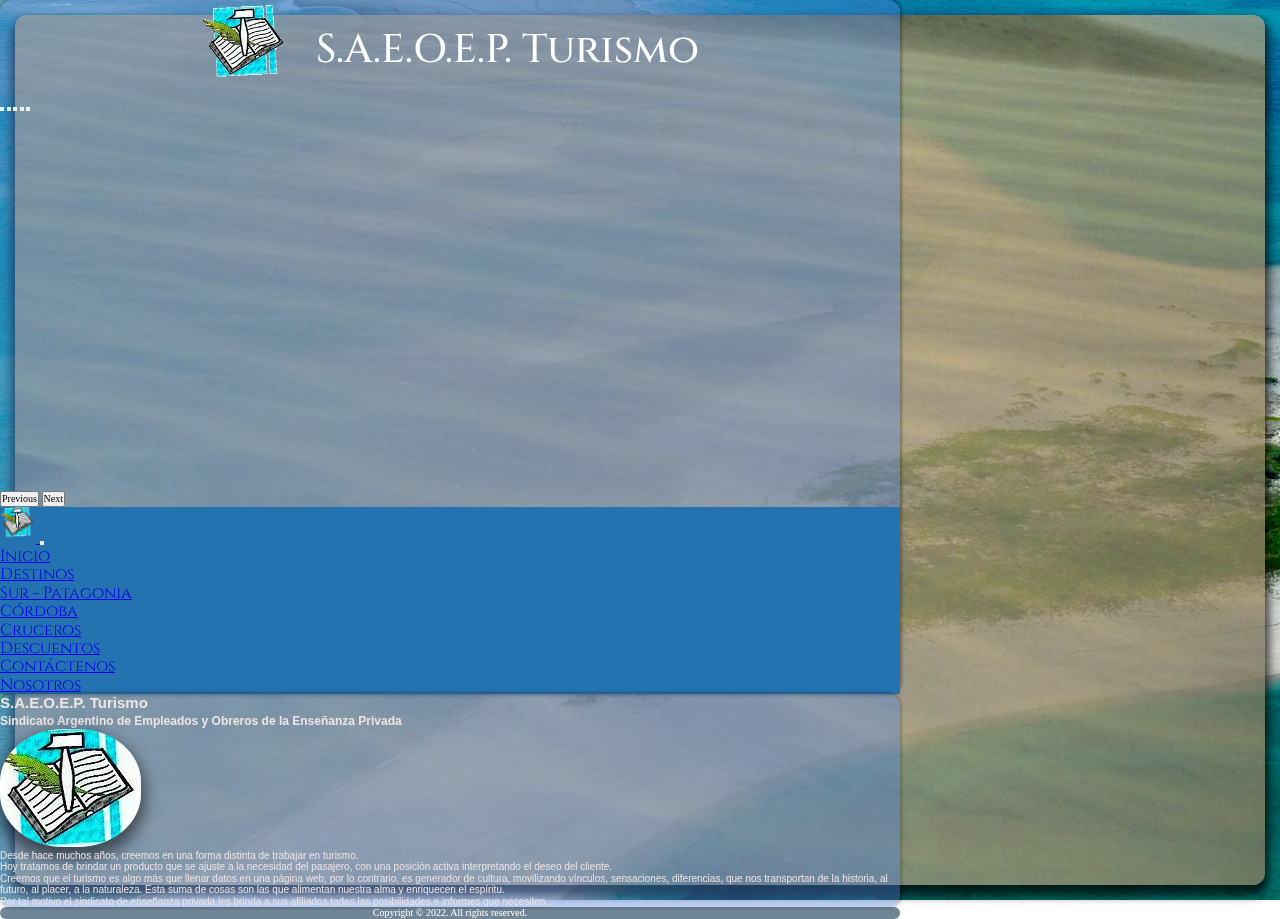
<file: SaeoepTurismo/nosotros.html>
<!DOCTYPE html>
<html lang="es">

<head>
    <meta charset="UTF-8" />
    <meta http-equiv="X-UA-Compatible" content="IE=edge" />
    <meta name="viewport" content="width=device-width, initial-scale=1.0" />
    <title>S.A.E.O.E.P. Turismo - Nosotros</title>
    <link href="https://cdn.jsdelivr.net/npm/bootstrap@5.2.0/dist/css/bootstrap.min.css" rel="stylesheet"
        integrity="sha384-gH2yIJqKdNHPEq0n4Mqa/HGKIhSkIHeL5AyhkYV8i59U5AR6csBvApHHNl/vI1Bx" crossorigin="anonymous" />
    <link rel="preconnect" href="https://fonts.googleapis.com" />
    <link rel="preconnect" href="https://fonts.gstatic.com" crossorigin />
    <link href="https://fonts.googleapis.com/css2?family=Cinzel:wght@400;500;700&display=swap" rel="stylesheet" />
    <link rel="stylesheet" href="./css/normalize.css" />
    <link rel="stylesheet" href="./css/turismo.css" />
</head>

<body>
    <div class="bg"></div>
    <header class="container p-0 mt-3">
        <section class="header-title pt-2">
            <a href="./index.html">
                <img src="./img/page-icon.png" alt="Logo de la pagina" id="header-icon" />
            </a>
            <h1>S.A.E.O.E.P. Turismo</h1>
        </section>
        <section id="carouselHeader" class="carousel slide carousel-fade" data-bs-ride="carousel">
            <div class="carousel-indicators">
                <button type="button" data-bs-target="#carouselHeader" data-bs-slide-to="0" class="active"
                    aria-current="true" aria-label="Slide 1"></button>
                <button type="button" data-bs-target="#carouselHeader" data-bs-slide-to="1"
                    aria-label="Slide 2"></button>
                <button type="button" data-bs-target="#carouselHeader" data-bs-slide-to="2"
                    aria-label="Slide 3"></button>
                <button type="button" data-bs-target="#carouselHeader" data-bs-slide-to="3"
                    aria-label="Slide 4"></button>
                <button type="button" data-bs-target="#carouselHeader" data-bs-slide-to="4"
                    aria-label="Slide 5"></button>
            </div>
            <div class="carousel-inner">
                <div class="carousel-item active h-100" data-bs-interval="5000">
                    <div class="w-100 h-100"></div>
                </div>
                <div class="carousel-item h-100" data-bs-interval="5000">
                    <div class="w-100 h-100"></div>
                </div>
                <div class="carousel-item h-100" data-bs-interval="5000">
                    <div class="w-100 h-100"></div>
                </div>
                <div class="carousel-item h-100" data-bs-interval="5000">
                    <div class="w-100 h-100"></div>
                </div>
                <div class="carousel-item h-100" data-bs-interval="5000">
                    <div class="w-100 h-100"></div>
                </div>
            </div>
            <button class="carousel-control-prev" type="button" data-bs-target="#carouselHeader" data-bs-slide="prev">
                <span class="carousel-control-prev-icon" aria-hidden="true"></span>
                <span class="visually-hidden">Previous</span>
            </button>
            <button class="carousel-control-next" type="button" data-bs-target="#carouselHeader" data-bs-slide="next">
                <span class="carousel-control-next-icon" aria-hidden="true"></span>
                <span class="visually-hidden">Next</span>
            </button>
        </section>
        <nav class="container navbar sticky-top navbar-expand-md navbar-dark primary">
            <div class="container">
                <a class="navbar-brand" href="./index.html">
                    <img src="./img/page-icon.png" alt="Logo del navbar" id="nav-icon" />
                </a>
                <button class="navbar-toggler" type="button" data-bs-toggle="collapse"
                    data-bs-target="#navbarSupportedContent" aria-controls="navbarSupportedContent"
                    aria-expanded="false" aria-label="Toggle navigation">
                    <span class="navbar-toggler-icon"></span>
                </button>
                <div class="collapse navbar-collapse" id="navbarSupportedContent">
                    <ul class="navbar-nav me-auto mb-2 mb-lg-0">
                        <li class="nav-item">
                            <a class="nav-link" href="./index.html">Inicio</a>
                        </li>
                        <li class="nav-item dropdown">
                            <a class="nav-link dropdown-toggle" href="#" role="button" data-bs-toggle="dropdown"
                                aria-expanded="false">
                                Destinos
                            </a>
                            <ul class="dropdown-menu primary">
                                <li><a class="dropdown-item" href="./sur-patagonia.html">Sur - Patagonia</a></li>
                                <li><a class="dropdown-item" href="./cordoba.html">Córdoba</a></li>
                            </ul>
                        </li>
                        <li class="nav-item">
                            <a class="nav-link" href="./cruceros.html">Cruceros</a>
                        </li>
                        <li class="nav-item">
                            <a class="nav-link" href="./descuentos.html">Descuentos</a>
                        </li>
                        <li class="nav-item">
                            <a class="nav-link" href="./contactenos.html">Contáctenos</a>
                        </li>
                        <li class="nav-item">
                            <a class="nav-link active" aria-current="page" href="#">Nosotros</a>
                        </li>
                    </ul>
                </div>
            </div>
        </nav>
    </header>
    <main class="container mt-2 p-4 position-relative bg-active">
        <section class="main-info w-100 h-100 p-4">
            <h2 class="fw-bold text-center display-3">
                S.A.E.O.E.P. Turismo<br>
                <small class="fs-2 text-white-50">Sindicato Argentino de Empleados y Obreros de la Enseñanza
                    Privada</small>
            </h2>
            <img src="./img/logo-full.jpg" alt="Logo del sindicato" class="m-auto d-block mt-4 mb-4" id="logo-nosotros">
            <div class="about-us text-center">
                <p class="fs-3 fw-bold mb-1">Desde hace muchos años, creemos en una forma distinta de trabajar en turismo.</p>
                <p class="fs-3 fw-bold mb-1">Hoy tratamos de brindar un producto que se ajuste a la necesidad del pasajero, con una posición activa
                    interpretando el deseo del cliente.</p>
                <p class="fs-3 fw-bold mb-1">Creemos que el turismo es algo más que llenar datos en una página web, por lo contrario, es generador de
                    cultura, movilizando vínculos, sensaciones, diferencias, que nos transportan de la historia, al futuro,
                    al placer, a la naturaleza. Esta suma de cosas son las que alimentan nuestra alma y enriquecen el
                    espíritu.</p>
                <p class="fs-3 fw-bold mb-1">Por tal motivo el sindicato de enseñanza privada les brinda a sus afiliados todas las posibilidades e
                    informes que necesiten.</p>
            </div>
        </section>
    </main>
    <footer class="container p-4">
        <p>Copyright © 2022. All rights reserved.</p>
    </footer>
    <script src="https://cdn.jsdelivr.net/npm/bootstrap@5.2.0/dist/js/bootstrap.bundle.min.js"
        integrity="sha384-A3rJD856KowSb7dwlZdYEkO39Gagi7vIsF0jrRAoQmDKKtQBHUuLZ9AsSv4jD4Xa"
        crossorigin="anonymous"></script>
</body>

</html>
</file>
<file: SaeoepTurismo/css/turismo.css>
:root {
    --primary-color: #2572B1;
    --primary-color-faded: rgba(80, 132, 220, 0.4);
}

* {
    padding: 0;
    box-sizing: border-box;
    margin: 0;
}

html {
    font-size: 62.5%;
}

body div.bg {
    background: url(../img/page-bg.jpg) no-repeat;
    background-position: center;
    height: 100vh;
    width: 100vw;
    position: fixed;
    top: 0;
    left: 0;
    bottom: 0;
    right: 0;
    z-index: -1;
}

header {
    background-color: var(--primary-color-faded);
    box-shadow: 0 0 3px 2px rgb(0 0 0 / 30%);
    border-radius: 12px;
}

.container {
    max-width: 900px;
}

header section.header-title {
    display: flex;
    justify-content: center;
    align-items: center;
    gap: 0 25px;
}

#header-icon {
    width: 90px;
}

#logo-nosotros {
    box-shadow: 0px 8px 15px 4px rgba(0,0,0,0.5);
    border-radius: 45%;
}

#logo-contactenos {
    width: 48px;
    box-shadow: 0px 8px 15px 4px rgba(0,0,0,0.5);
    border-radius: 45%;
}

header h1 {
    color: white;
    font-size: 4rem;
    font-family: 'Cinzel', serif;
    font-weight: 500;
}

nav.navbar {
    background-color: var(--primary-color);
}

.navbar a {
    font-size: 1.6rem;
    font-family: 'Cinzel', serif;
    border-radius: 5px;
}

.navbar a:not(.navbar-brand):hover {
    background-color: #2b8dce;
    box-shadow: 0px 5px 5px 0 rgba(0,0,0,0.2);
}

#nav-icon {
    width: 36px;
    height: 36px;
}


/*  Imagenes del carousel - Hecho de esta forma para mejor resolucion de las imagenes */


#carouselHeader .carousel-inner {
    height: 380px;
}

#carouselHeader .carousel-inner .carousel-item div {
    background: no-repeat center;
    background-size: cover;
}

#carouselHeader .carousel-inner .carousel-item:nth-child(1) div {
    background-image: url(../img/header-0.jpg);
}

#carouselHeader .carousel-inner .carousel-item:nth-child(2) div {
    background-image: url(../img/header-1.jpg);
}

#carouselHeader .carousel-inner .carousel-item:nth-child(3) div {
    background-image: url(../img/header-2.jpg);
}

#carouselHeader .carousel-inner .carousel-item:nth-child(4) div {
    background-image: url(../img/header-3.jpg);
}

#carouselHeader .carousel-inner .carousel-item:nth-child(5) div {
    background-image: url(../img/header-4.jpg);
}

main {
    background-color: var(--primary-color-faded);
    border-radius: 12px;
    box-shadow: 0 0 3px 2px rgb(0 0 0 / 20%);
    color: #eee4e4;
    font-family: Arial, Helvetica, sans-serif;
}

main.bg-active::after {
    content: "";
    background: url(../img/main-bg.jpg) center;
    background-size: cover;
    top: 1.5rem;
    left: 1.5rem;
    bottom: 1.5rem;
    right: 1.5rem;
    border-radius: 12px;
    opacity: 0.8;
    position: absolute;
    z-index: -1;
    box-shadow: 0px 7px 10px 4px rgba(0,0,0,0.9);
}

main section.main-info div .col img {
    width: 100%;
    height: 275px;
    transition: filter 1s;
    box-shadow: 0px 5px 5px 0 rgba(0,0,0,0.4);
    border-radius: 45%;
}

main section.main-info div.home-gallery .col:nth-child(even) img {
    animation: breathe-img 2s ease-in-out 1s infinite;
}

main section.main-info div.home-gallery .col:nth-child(odd) img {
    animation: breathe-img 2s ease-in-out 2s infinite;
}

main section.main-info div.home-gallery .col:nth-child(even) {
    animation: breathe 2s ease-in-out 1s infinite;
}

main section.main-info div.home-gallery .col:nth-child(odd) {
    animation: breathe 2s ease-in-out 2s infinite;
}

main section.main-info div.home-gallery .col:hover img {
    filter: blur(5px);
}

main section.main-info div.home-gallery .col p {
    top: calc(50% - 10px);
    left: 0;
    opacity: 0;
    font-weight: bold;
    font-family: 'Cinzel', serif;
    font-size: 3.3rem;
    transition: opacity 1.5s;
}
main section.main-info div.home-gallery .col p span {
    background-color: rgba(142, 153, 176, 0.45);
    box-shadow: 0px 5px 5px 0 rgba(0,0,0,0.4);
    border-radius: 15px;
    display: inline-block;
    max-width: 90%;
}

main section.main-info div.home-gallery .col:hover p {
    opacity: 1;
}

main section.main-info div.travels div::after, main section.main-info div.discounts div:not(.discounts-title)::after {
    content: "";
    background: url(../img/main-bg.jpg) center;
    top: 0;
    left: 0.8rem;
    bottom: 0;
    right: 0.8rem;
    border-radius: 12px;
    opacity: 0.8;
    position: absolute;
    z-index: -1;
    box-shadow: 0px 7px 10px 4px rgba(0,0,0,0.9);
}

main section.main-info div.travels p.travel-title span, main section.main-info div.travels p.travel-price span, main section.main-info div.discounts .col.discounts-title p span  {
    background-color: rgba(76, 99, 122, 0.185);
    border-radius: 5px;
    box-shadow: 0px 5px 5px 0 rgba(0,0,0,0.4);
}

main section.main-info div.cruisers .col img {
    width: 75%;
    margin: 0 auto;
    display: block;
    height: 325px;
    border-radius: 40%;
}

main section.main-info div.discounts .col p {
   width: 32.5%;
   padding: 0 17px;
}

main section.main-info div.discounts .col:not(.discounts-title) p {
    border-radius: 50rem;
    border-left: 3px double rgba(255, 255, 255, 0.521);
    border-right: 3px double rgba(255, 255, 255, 0.521);
    background-color: rgba(76, 99, 122, 0.185);
    box-shadow: 0px 5px 5px 0 rgba(0,0,0,0.4);
    display: flex;
    align-items: center;
    justify-content: center;
}

main section.form-contact form button[type="submit"] {
    background-color: rgba(0, 46, 250, 0.15);
    box-shadow: 0px 5px 5px 0 rgba(0,0,0,0.4);
}

main section.other-contact p i {
    background-color: rgba(69, 74, 99, 0.15);
    box-shadow: 0px 5px 5px 0 rgba(0,0,0,0.4);
    border-radius: 50%;
    padding: 8px;
}

footer {
    background-color: #113450;
    background-color: rgba(17, 52, 80, 0.6);
    display: flex;
    justify-content: center;
    align-items: center;
    border-radius: 8px;
}

footer p {
    color: white;
    margin: 0;
}

@media screen and (max-width: 720px) {
    #carouselHeader .carousel-inner {
        height: 200px;
    }
    main section.main-info div.home-gallery .col p {
        font-size: 2.6rem;
    }
    main section.main-info div.discounts .col:not(.discounts-title) p {
        border-radius: 3rem;
    }
    main section.main-info div.cruisers .col img {
        height: 200px;
    }
}

@keyframes breathe {
    50% {
        transform: scale(1.02);
    }
}

@keyframes breathe-img {
    50% {
        box-shadow: 0px 8px 5px 0 rgba(0,0,0,0.4);
    }
}
</file>
